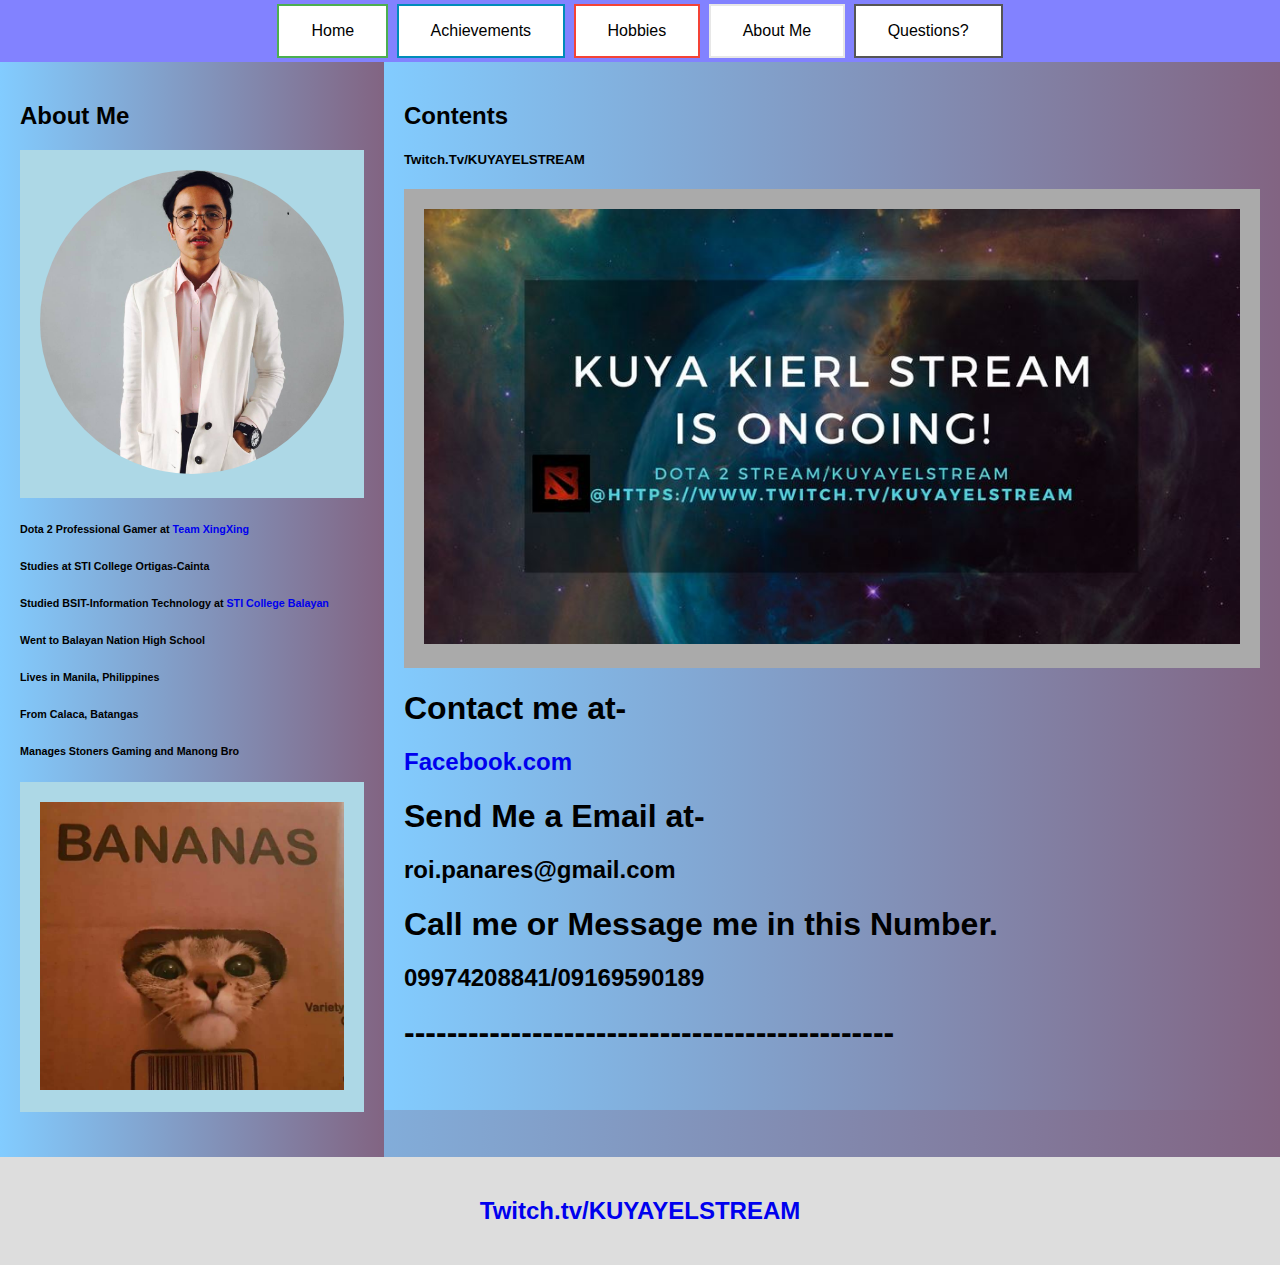
<file: index.html>
<?php include('header.php') ?>
<!DOCTYPE html>
<html lang="en">
<head>
<title>Page Title</title>
<meta charset="UTF-8">
<meta name="viewport" content="width=device-width, initial-scale=1">
<link rel="stylesheet" type="text/css" href="css/style.css">
<style type="text/css">
	* {
    box-sizing: border-box;
}


body {
    font-family: Arial, Helvetica, sans-serif;
    margin: 0;
}





.header h1 {
    font-size: 40px;
}


.navbar {
    overflow: hidden;
    background-color: #333;
}





.navbar a.right {
    float: right;
}


.navbar a:hover {
    background-color: #ddd;
    color: black;
}


.row {  
    display: -ms-flexbox; /* IE10 */
    display: flex;
    -ms-flex-wrap: wrap; /* IE10 */
    flex-wrap: wrap;
}

.side {
    -ms-flex: 30%; /* IE10 */
    flex: 30%;
    background-color: #aaa;
    padding: 20px;
}


.main {   
    -ms-flex: 70%; /* IE10 */
    flex: 70%;
    background-color: white;
    padding: 20px;
}

.fakeimg {
    background-color: lightblue;
    width: 100%;
    padding: 20px;
}
.fakeimg img {
    border-radius: 50%;
}
.fakeimg1 {
    background-color: #aaa;
    width: 100%;
    padding: 20px;
}
.fakeimg2 {
    background-color: lightblue;
    width: 100%;
    padding: 20px;
}

/* Footer */
.footer {
    padding: 20px;
    text-align: center;
    background: #ddd;
}
a{
  text-decoration: none;
}

/* Responsive layout - when the screen is less than 700px wide, make the two columns stack on top of each other instead of next to each other */
@media screen and (max-width: 700px) {
    .row {   
        flex-direction: column;
    }
}

/* Responsive layout - when the screen is less than 400px wide, make the navigation links stack on top of each other instead of next to each other */
@media screen and (max-width: 400px) {
    .navbar a {
        float: none;
        width: 100%;
    }
}
.button {
    background-color: #4CAF50; /* Green */
    border: none;
    color: white;
    padding: 16px 32px;
    text-align: center;
    text-decoration: none;
    display: inline-block;
    font-size: 16px;
    margin: 4px 2px;
    -webkit-transition-duration: 0.4s; /* Safari */
    transition-duration: 0.4s;
    cursor: pointer;
}

.button1 {
    background-color: white; 
    color: black; 
    border: 2px solid #4CAF50;
}

.button1:hover {
    background-color: #4CAF50;
    color: white;
    border-radius: 50%;
}

.button2 {
    background-color: white; 
    color: black; 
    border: 2px solid #008CBA;
}

.button2:hover {
    background-color: #008CBA;
    color: white;
    border-radius: 50%;
}

.button3 {
    background-color: white; 
    color: black; 
    border: 2px solid #f44336;
}

.button3:hover {
    background-color: #f44336;
    color: white;
    border-radius: 50%;
}

.button4 {
    background-color: white;
    color: black;
    border: 2px solid #e7e7e7;
}

.button4:hover {background-color: #e7e7e7;
border-radius: 50%;}

.button5 {
    background-color: white;
    color: black;
    border: 2px solid #555555;
}

.button5:hover {
    background-color: #555555;
    color: white;
    border-radius: 50%;
}
header
{
  text-align: center;
  background-color:rgb(130, 130, 255) ;
}
#grad1 {
    height: 100%;
    background-image: linear-gradient(to left, rgb(130, 100, 130), rgb(130, 204, 255)); 
}

</style>
</head>
<body>
 <header>
	 <a href = "index.html"><button class="button button1">Home</button></a>
	<a href = "achievements.html"><button class="button button2">Achievements</button></a>
	 <a href = "hobbies.html"><button class="button button3">Hobbies</button></a>
	 <a href = "About.html"><button class="button button4">About Me</button></a>
	 <a href = "questions.html"><button class="button button5">Questions?</button></a>
</header>





<div class="row" id="grad1">
  <div class="side"id = "grad1">
      <h2>About Me</h2>
      
      <div class="fakeimg"><img src="img/picture.jpg" height=30%; width=100%;></div>
      <h6>Dota 2 Professional Gamer at <a href="#">Team XingXing</a><h6>
	<h6>Studies at STI College Ortigas-Cainta<h6>
	<h6>Studied BSIT-Information Technology at <a href="#">STI College Balayan</a><h6>
	<h6>Went to Balayan Nation High School<h6>
	<h6>Lives in Manila, Philippines<h6>
	<h6>From Calaca, Batangas<h6>
	<h6>Manages Stoners Gaming and Manong Bro<h6>
	<div class="fakeimg2"><img src="img/cat.jpg" height=30%; width=100%;></div>

  </div>
  <div class="main" id="grad1">
      <h2>Contents</h2>
      <h5>Twitch.Tv/KUYAYELSTREAM</h5>
      <div class="fakeimg1"><img src="img/cover.jpg" height=30%; width=100%;></div>
      <h1>Contact me at-</h1>
      <h2><a href="https://www.facebook.com/ItsRoiPnrsOfficial">Facebook.com</a></h2>
      <h1>Send Me a Email at-</h1>
      <h2>roi.panares@gmail.com</h2>
      <h1>Call me or Message me in this Number.</h1>
      <h2>09974208841/09169590189</h2>
      <h1>----------------------------------------------</h1>
      <br>
      
  </div>
</div>

<div class="footer">
  <h2><a href="#">Twitch.tv/KUYAYELSTREAM</a></h2>
</div>

</body>
</html>
</file>
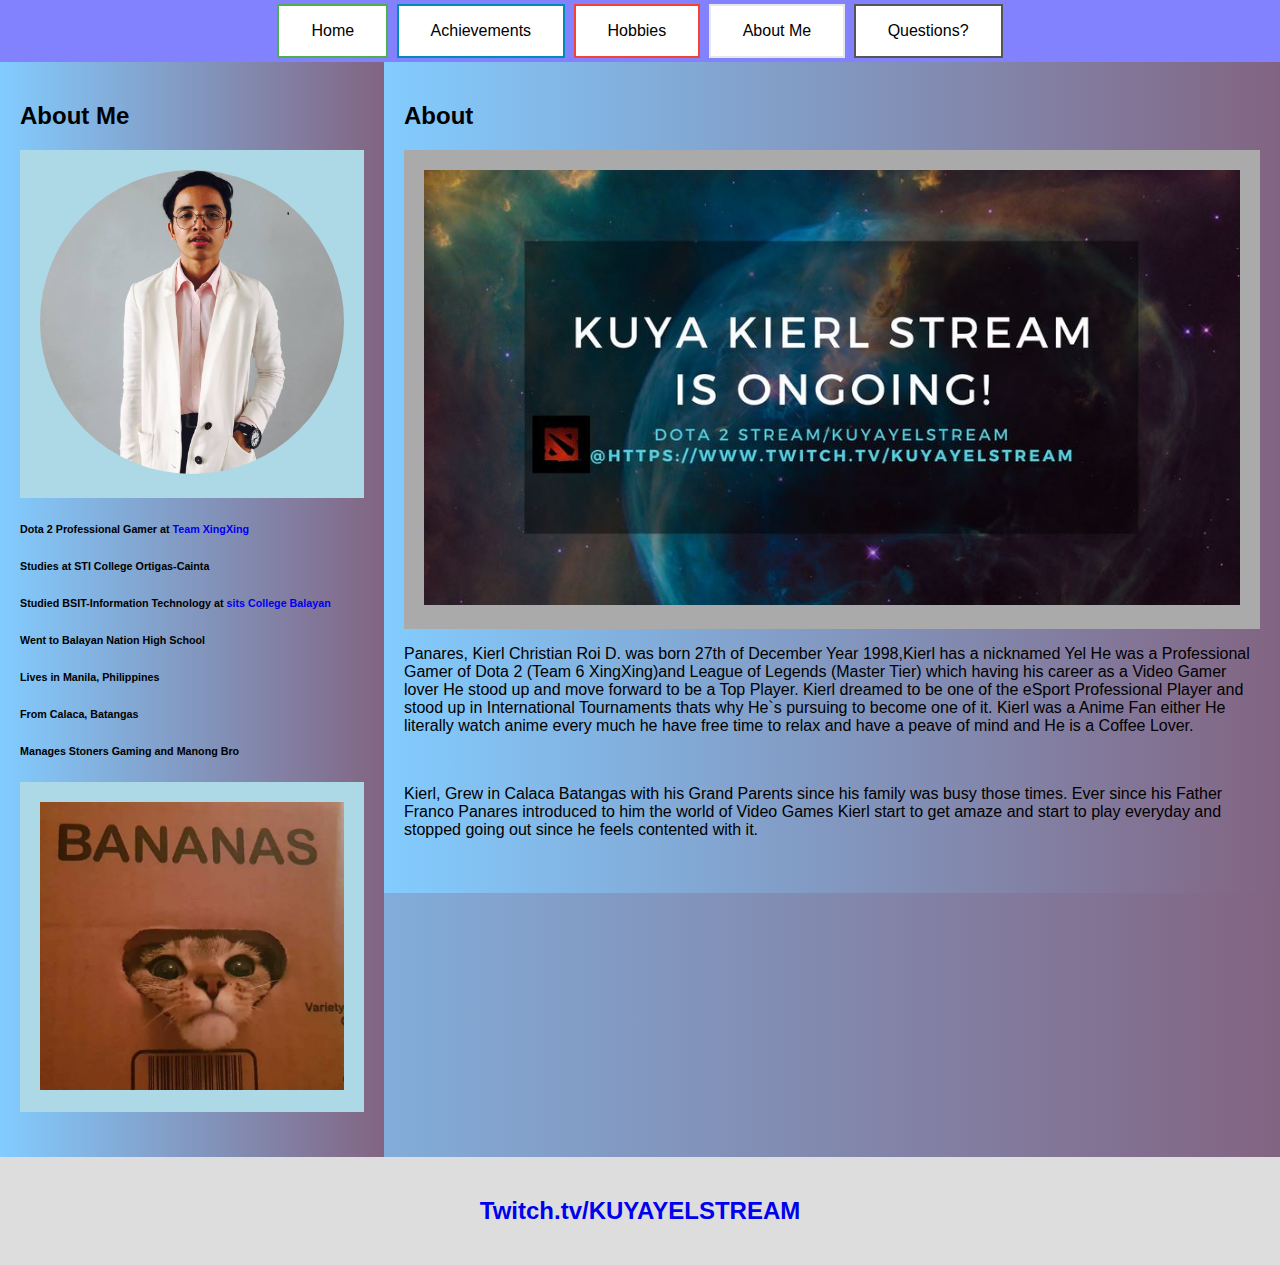
<file: About.html>
<?php include('header.php') ?>
<!DOCTYPE html>
<html lang="en">
<head>
<title>Page Title</title>
<meta charset="UTF-8">
<meta name="viewport" content="width=device-width, initial-scale=1">
<link rel="stylesheet" type="text/css" href="css/style.css">
<style type="text/css">
	.button {
    background-color: #4CAF50; /* Green */
    border: none;
    color: white;
    padding: 16px 32px;
    text-align: center;
    text-decoration: none;
    display: inline-block;
    font-size: 16px;
    margin: 4px 2px;
    -webkit-transition-duration: 0.4s; /* Safari */
    transition-duration: 0.4s;
    cursor: pointer;
}

.button1 {
    background-color: white; 
    color: black; 
    border: 2px solid #4CAF50;
}

.button1:hover {
    background-color: #4CAF50;
    color: white;
    border-radius: 50%;
}

.button2 {
    background-color: white; 
    color: black; 
    border: 2px solid #008CBA;
}

.button2:hover {
    background-color: #008CBA;
    color: white;
    border-radius: 50%;
}

.button3 {
    background-color: white; 
    color: black; 
    border: 2px solid #f44336;
}

.button3:hover {
    background-color: #f44336;
    color: white;
    border-radius: 50%;
}

.button4 {
    background-color: white;
    color: black;
    border: 2px solid #e7e7e7;
}

.button4:hover {background-color: #e7e7e7;
border-radius: 50%;}

.button5 {
    background-color: white;
    color: black;
    border: 2px solid #555555;
}

.button5:hover {
    background-color: #555555;
    color: white;
    border-radius: 50%;
}

	* {
    box-sizing: border-box;
}


body {
    font-family: Arial, Helvetica, sans-serif;
    margin: 0;
}





.header h1 {
    font-size: 40px;
}


.navbar {
    overflow: hidden;
    background-color: #333;
}





.navbar a.right {
    float: right;
}


.navbar a:hover {
    background-color: #ddd;
    color: black;
}


.row {  
    display: -ms-flexbox; /* IE10 */
    display: flex;
    -ms-flex-wrap: wrap; /* IE10 */
    flex-wrap: wrap;
}

.side {
    -ms-flex: 30%; /* IE10 */
    flex: 30%;
    background-color: #aaa;
    padding: 20px;
}


.main {   
    -ms-flex: 70%; /* IE10 */
    flex: 70%;
    background-color: white;
    padding: 20px;
}

.fakeimg {
    background-color: lightblue;
    width: 100%;
    padding: 20px;
}
.fakeimg img {
    border-radius: 50%;
}
.fakeimg1 {
    background-color: #aaa;
    width: 100%;
    padding: 20px;
}
.fakeimg2 {
    background-color: lightblue;
    width: 100%;
    padding: 20px;
}

/* Footer */
.footer {
    padding: 20px;
    text-align: center;
    background: #ddd;
}
a{
  text-decoration: none;
}

/* Responsive layout - when the screen is less than 700px wide, make the two columns stack on top of each other instead of next to each other */
@media screen and (max-width: 700px) {
    .row {   
        flex-direction: column;
    }
}

/* Responsive layout - when the screen is less than 400px wide, make the navigation links stack on top of each other instead of next to each other */
@media screen and (max-width: 400px) {
    .navbar a {
        float: none;
        width: 100%;
    }
}
header
{
  text-align: center;
  background-color:rgb(130, 130, 255) ;
}
#grad1 {
    height: 100%;
    background-image: linear-gradient(to left, rgb(130, 100, 130), rgb(130, 204, 255)); 
}


</style>
</head>
<body>
  <header>
 <a href = "index.html"><button class="button button1">Home</button></a>
	<a href = "achievements.html"><button class="button button2">Achievements</button></a>
	 <a href = "hobbies.html"><button class="button button3">Hobbies</button></a>
	 <a href = "About.html"><button class="button button4">About Me</button></a>
	 <a href = "questions.html"><button class="button button5">Questions?</button></a>
</header>





<div class="row" id="grad1">
  <div class="side"id="grad1">
      <h2>About Me</h2>
      
      <div class="fakeimg"><img src="img/picture.jpg" height=30%; width=100%;></div>
      <h6>Dota 2 Professional Gamer at <a href="#">Team XingXing</a><h6>
	<h6>Studies at STI College Ortigas-Cainta<h6>
	<h6>Studied BSIT-Information Technology at <a href="#">sits College Balayan</a><h6>
	<h6>Went to Balayan Nation High School<h6>
	<h6>Lives in Manila, Philippines<h6>
	<h6>From Calaca, Batangas<h6>
	<h6>Manages Stoners Gaming and Manong Bro<h6>
	<div class="fakeimg2"><img src="img/cat.jpg" height=30%; width=100%;></div>

  </div>
  <div class="main" id="grad1">
      <h2>About</h2>
      
      <div class="fakeimg1"><img src="img/cover.jpg" height=30%; width=100%;></div>
      <p>Panares, Kierl Christian Roi D. was born 27th of December Year 1998,Kierl has a
      nicknamed Yel He was a Professional Gamer of Dota 2 (Team 6 XingXing)and League of Legends (Master Tier) which having his career as a Video Gamer lover He stood up and move forward to be a Top Player.
  Kierl dreamed to be one of the eSport Professional Player and stood up in International Tournaments thats why He`s pursuing to become one of it.
Kierl was a Anime Fan either He literally watch anime every much he have free time to relax and have a peave of mind and He is a Coffee Lover.</p><br>
	<p>Kierl, Grew in Calaca Batangas with his Grand Parents since his family was busy those times. Ever since his Father Franco Panares introduced to him the world of Video Games Kierl start to get amaze and start to play everyday and stopped going out since he feels contented with it.</p>
      <br>
      
  </div>
</div>

<div class="footer">
  <h2><a href="#">Twitch.tv/KUYAYELSTREAM</a></h2>
</div>

</body>
</html>
</file>
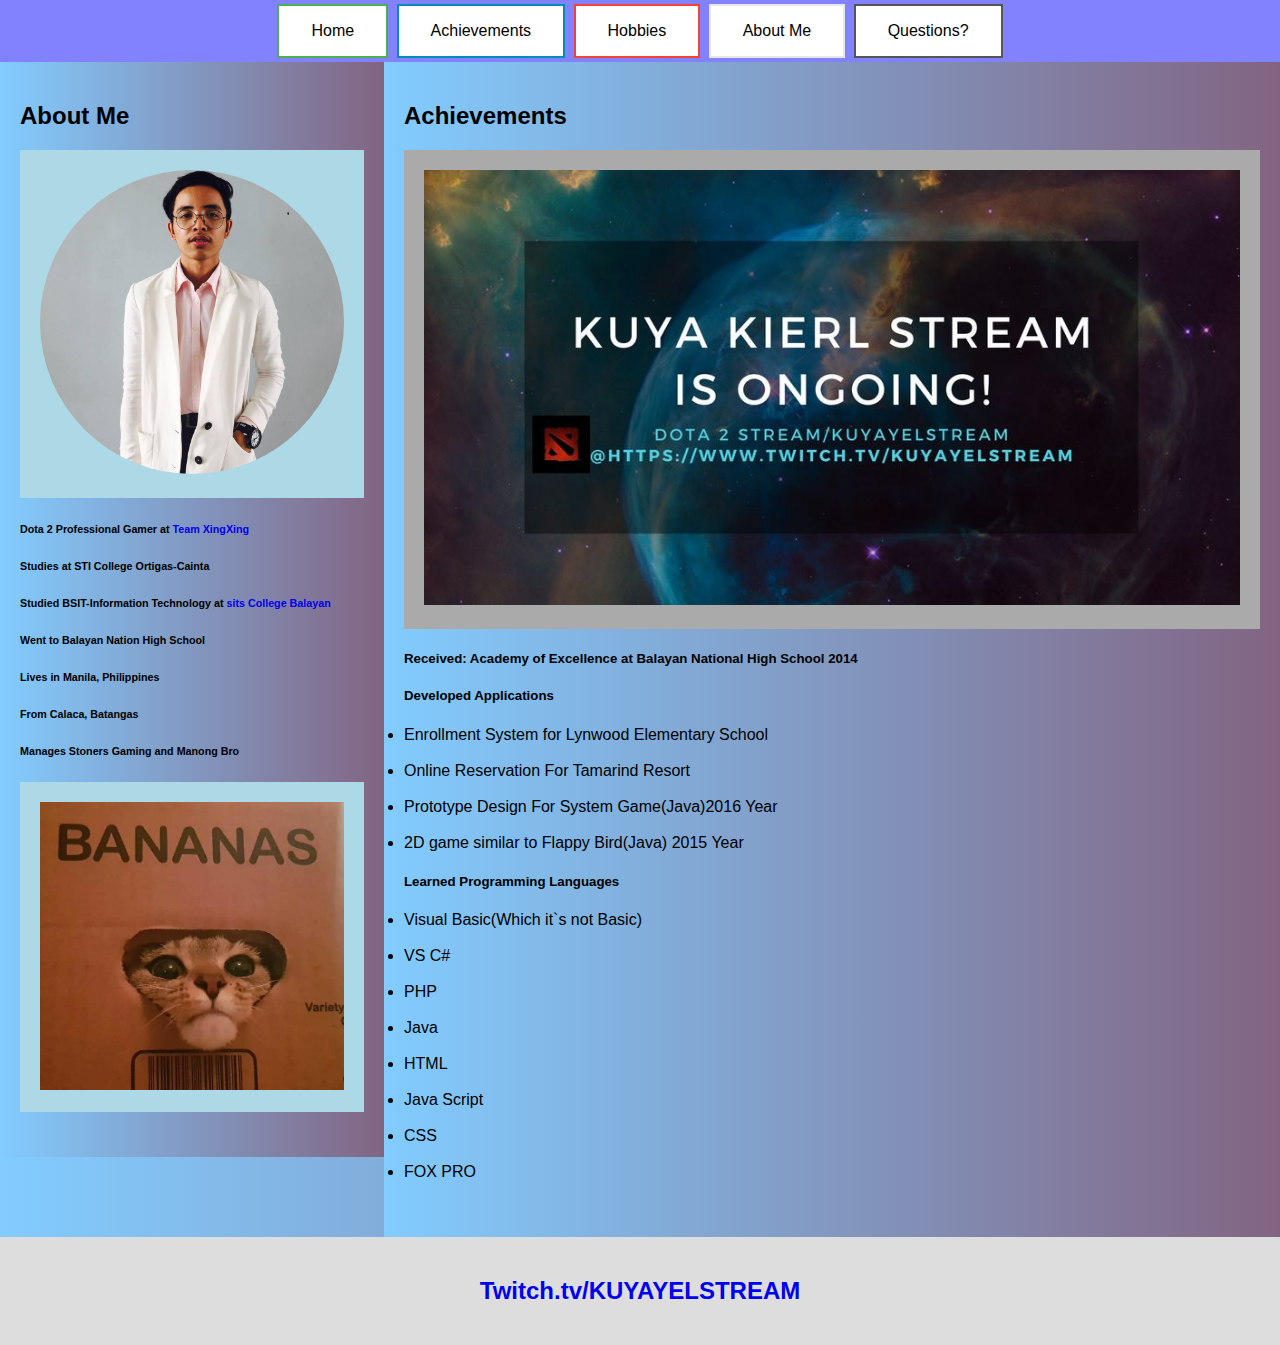
<file: achievements.html>
<?php include('header.php') ?>
<!DOCTYPE html>
<html lang="en">
<head>
<title>Page Title</title>
<meta charset="UTF-8">
<meta name="viewport" content="width=device-width, initial-scale=1">
<link rel="stylesheet" type="text/css" href="css/style.css">
<style type="text/css">
	<style type="text/css">
	* {
    box-sizing: border-box;
}


body {
    font-family: Arial, Helvetica, sans-serif;
    margin: 0;
}





.header h1 {
    font-size: 40px;
}


.navbar {
    overflow: hidden;
    background-color: #333;
}





.navbar a.right {
    float: right;
}


.navbar a:hover {
    background-color: #ddd;
    color: black;
}


.row {  
    display: -ms-flexbox; /* IE10 */
    display: flex;
    -ms-flex-wrap: wrap; /* IE10 */
    flex-wrap: wrap;
}

.side {
    -ms-flex: 30%; /* IE10 */
    flex: 30%;
    background-color: #aaa;
    padding: 20px;
}


.main {   
    -ms-flex: 70%; /* IE10 */
    flex: 70%;
    background-color: white;
    padding: 20px;
}

.fakeimg {
    background-color: lightblue;
    width: 100%;
    padding: 20px;
}
.fakeimg img {
    border-radius: 50%;
}
.fakeimg1 {
    background-color: #aaa;
    width: 100%;
    padding: 20px;
}
.fakeimg2 {
    background-color: lightblue;
    width: 100%;
    padding: 20px;
}

/* Footer */
.footer {
    padding: 20px;
    text-align: center;
    background: #ddd;
}
a{
  text-decoration: none;
}

/* Responsive layout - when the screen is less than 700px wide, make the two columns stack on top of each other instead of next to each other */
@media screen and (max-width: 700px) {
    .row {   
        flex-direction: column;
    }
}

/* Responsive layout - when the screen is less than 400px wide, make the navigation links stack on top of each other instead of next to each other */
@media screen and (max-width: 400px) {
    .navbar a {
        float: none;
        width: 100%;
    }
}

.button {
    background-color: #4CAF50; /* Green */
    border: none;
    color: white;
    padding: 16px 32px;
    text-align: center;
    text-decoration: none;
    display: inline-block;
    font-size: 16px;
    margin: 4px 2px;
    -webkit-transition-duration: 0.4s; /* Safari */
    transition-duration: 0.4s;
    cursor: pointer;

}

.button1 {
    background-color: white; 
    color: black; 
    border: 2px solid #4CAF50;
}

.button1:hover {
    background-color: #4CAF50;
    color: white;
    border-radius: 50%;
}

.button2 {
    background-color: white; 
    color: black; 
    border: 2px solid #008CBA;
}

.button2:hover {
    background-color: #008CBA;
    color: white;
    border-radius: 50%;
}

.button3 {
    background-color: white; 
    color: black; 
    border: 2px solid #f44336;
}

.button3:hover {
    background-color: #f44336;
    color: white;
    border-radius: 50%;
}

.button4 {
    background-color: white;
    color: black;
    border: 2px solid #e7e7e7;
}

.button4:hover {background-color: #e7e7e7;
border-radius: 50%;}

.button5 {
    background-color: white;
    color: black;
    border: 2px solid #555555;
}

.button5:hover {
    background-color: #555555;
    color: white;
    border-radius: 50%;
}
header
{
  text-align: center;
  background-color:rgb(130, 130, 255) ;
}
#grad1 {
    height: 100%;
    background-image: linear-gradient(to left, rgb(130, 100, 130), rgb(130, 204, 255)); 
}

</style>
</head>
<body>

 <header>
 <a href = "index.html"><button class="button button1">Home</button></a>
	<a href = "achievements.html"><button class="button button2">Achievements</button></a>
	 <a href = "hobbies.html"><button class="button button3">Hobbies</button></a>
	 <a href = "About.html"><button class="button button4">About Me</button></a>
	 <a href = "questions.html"><button class="button button5">Questions?</button></a>
</header>





<div class="row" id="grad1">
  <div class="side" id="grad1">
      <h2>About Me</h2>
      
      <div class="fakeimg"><img src="img/picture.jpg" height=30%; width=100%;></div>
      <h6>Dota 2 Professional Gamer at <a href="#">Team XingXing</a><h6>
	<h6>Studies at STI College Ortigas-Cainta<h6>
	<h6>Studied BSIT-Information Technology at <a href="#">sits College Balayan</a><h6>
	<h6>Went to Balayan Nation High School<h6>
	<h6>Lives in Manila, Philippines<h6>
	<h6>From Calaca, Batangas<h6>
	<h6>Manages Stoners Gaming and Manong Bro<h6>
	<div class="fakeimg2"><img src="img/cat.jpg" height=30%; width=100%;></div>

  </div>
  <div class="main" id="grad1">
      <h2>Achievements</h2>
      
      <div class="fakeimg1"><img src="img/cover.jpg" height=30%; width=100%;></div>
      <h5>Received: Academy of Excellence at Balayan National High School 2014</h5>
      <h5>Developed Applications</h5>
      <li>Enrollment System for Lynwood Elementary School</li><br>
      <li>Online Reservation For Tamarind Resort</li><br>
      <li>Prototype Design For System Game(Java)2016 Year</li><br>
      <li>2D game similar to Flappy Bird(Java) 2015 Year</li>
      <h5>Learned Programming Languages</h5>
      <li>Visual Basic(Which it`s not Basic)</li><br>
      <li>VS C#</li><br>
      <li>PHP</li><br>
      <li>Java</li><br>
      <li>HTML</li><br>
      <li>Java Script</li><br>
      <li>CSS</li><br>
      <li>FOX PRO</li><br>
      <br>
      
  </div>
</div>

<div class="footer">
  <h2><a href="#">Twitch.tv/KUYAYELSTREAM</a></h2>
</div>

</body>
</html>
</file>
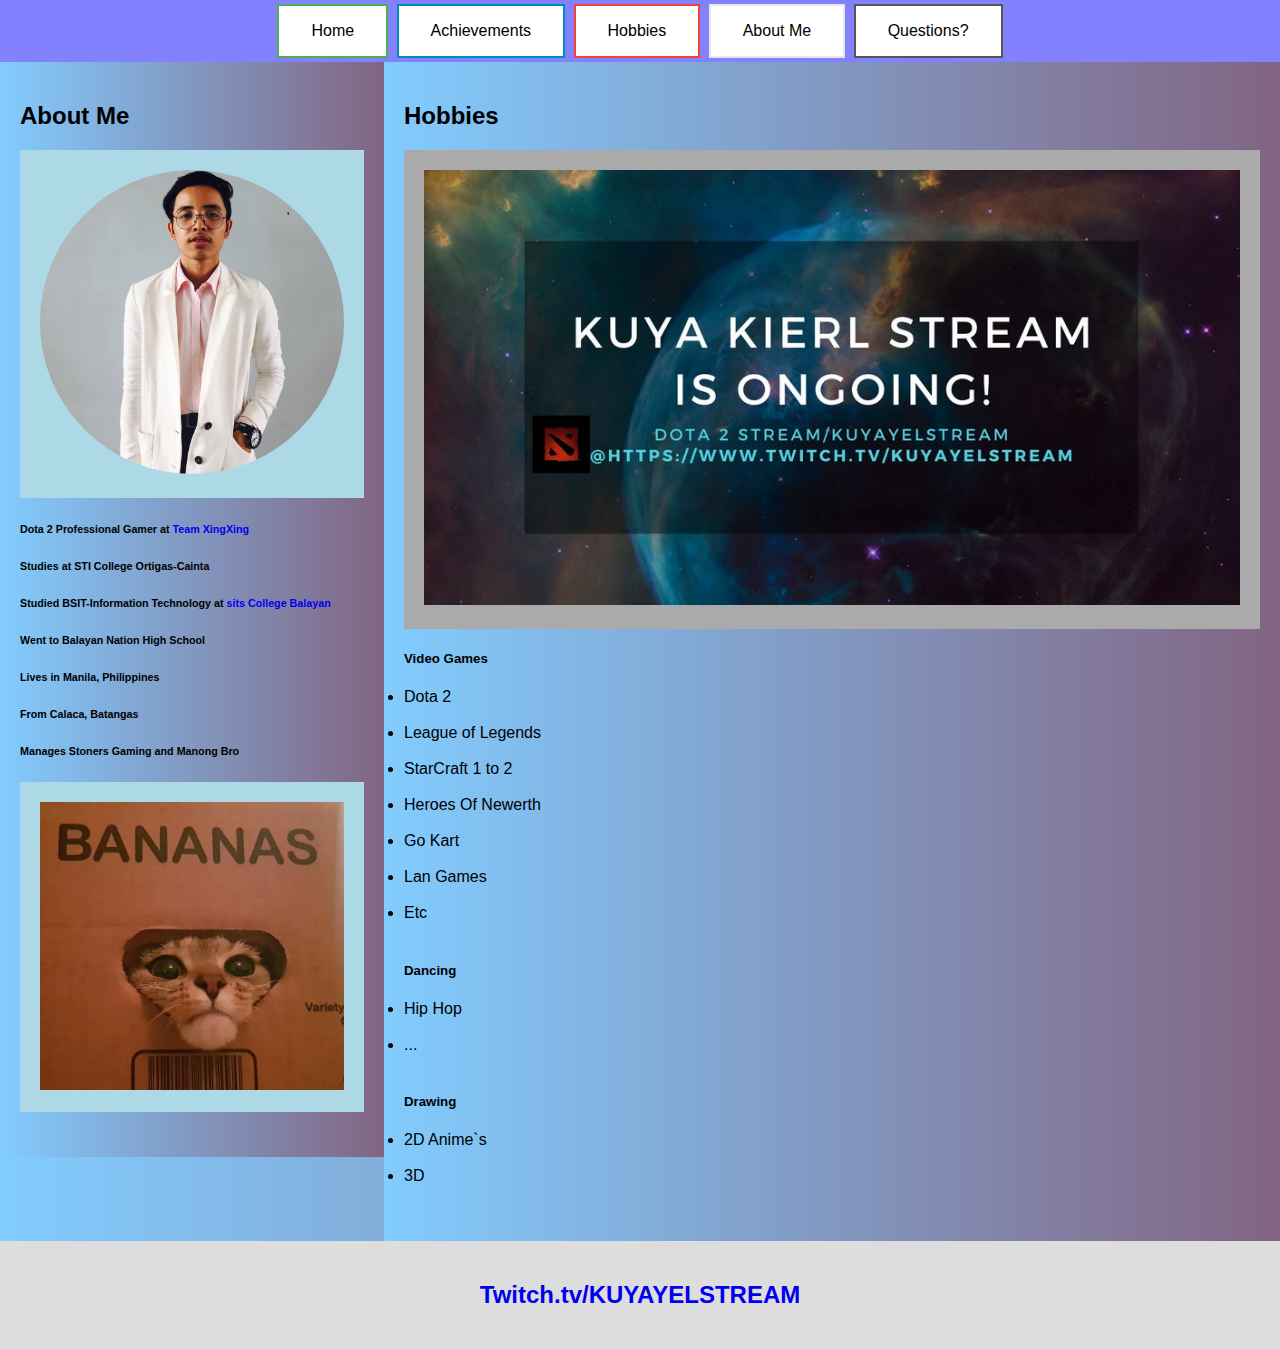
<file: hobbies.html>
<?php include('header.php') ?>
<!DOCTYPE html>
<html lang="en">
<head>
<title>Page Title</title>
<meta charset="UTF-8">
<meta name="viewport" content="width=device-width, initial-scale=1">
<link rel="stylesheet" type="text/css" href="css/style.css">

	<style type="text/css">
	.button {
    background-color: #4CAF50; /* Green */
    border: none;
    color: white;
    padding: 16px 32px;
    text-align: center;
    text-decoration: none;
    display: inline-block;
    font-size: 16px;
    margin: 4px 2px;
    -webkit-transition-duration: 0.4s; /* Safari */
    transition-duration: 0.4s;
    cursor: pointer;
}

.button1 {
    background-color: white; 
    color: black; 
    border: 2px solid #4CAF50;
}

.button1:hover {
    background-color: #4CAF50;
    color: white;
    border-radius: 50%;
}

.button2 {
    background-color: white; 
    color: black; 
    border: 2px solid #008CBA;
}

.button2:hover {
    background-color: #008CBA;
    color: white;
    border-radius: 50%;
}

.button3 {
    background-color: white; 
    color: black; 
    border: 2px solid #f44336;
}

.button3:hover {
    background-color: #f44336;
    color: white;
    border-radius: 50%;
}

.button4 {
    background-color: white;
    color: black;
    border: 2px solid #e7e7e7;
}

.button4:hover {background-color: #e7e7e7;
border-radius: 50%;}

.button5 {
    background-color: white;
    color: black;
    border: 2px solid #555555;
}

.button5:hover {
    background-color: #555555;
    color: white;
    border-radius: 50%;
}

	* {
    box-sizing: border-box;
}


body {
    font-family: Arial, Helvetica, sans-serif;
    margin: 0;
}





.header h1 {
    font-size: 40px;
}


.navbar {
    overflow: hidden;
    background-color: #333;
}





.navbar a.right {
    float: right;
}


.navbar a:hover {
    background-color: #ddd;
    color: black;
}


.row {  
    display: -ms-flexbox; /* IE10 */
    display: flex;
    -ms-flex-wrap: wrap; /* IE10 */
    flex-wrap: wrap;
}

.side {
    -ms-flex: 30%; /* IE10 */
    flex: 30%;
    background-color: #aaa;
    padding: 20px;
}


.main {   
    -ms-flex: 70%; /* IE10 */
    flex: 70%;
    background-color: white;
    padding: 20px;
}

.fakeimg {
    background-color: lightblue;
    width: 100%;
    padding: 20px;
}
.fakeimg img {
    border-radius: 50%;
}
.fakeimg1 {
    background-color: #aaa;
    width: 100%;
    padding: 20px;
}
.fakeimg2 {
    background-color: lightblue;
    width: 100%;
    padding: 20px;
}

/* Footer */
.footer {
    padding: 20px;
    text-align: center;
    background: #ddd;
}
a{
  text-decoration: none;
}

/* Responsive layout - when the screen is less than 700px wide, make the two columns stack on top of each other instead of next to each other */
@media screen and (max-width: 700px) {
    .row {   
        flex-direction: column;
    }
}

/* Responsive layout - when the screen is less than 400px wide, make the navigation links stack on top of each other instead of next to each other */
@media screen and (max-width: 400px) {
    .navbar a {
        float: none;
        width: 100%;
    }
}

header
{
  text-align: center;
  background-color:rgb(130, 130, 255) ;
}
#grad1 {
    height: 100%;
    background-image: linear-gradient(to left, rgb(130, 100, 130), rgb(130, 204, 255)); 
}
</style>
</head>
<body>
 <header>
 <a href = "index.html"><button class="button button1">Home</button></a>
	<a href = "achievements.html"><button class="button button2">Achievements</button></a>
	 <a href = "hobbies.html"><button class="button button3">Hobbies</button></a>
	 <a href = "About.html"><button class="button button4">About Me</button></a>
	 <a href = "questions.html"><button class="button button5">Questions?</button></a>
</header>





<div class="row" id="grad1">
  <div class="side" id="grad1">
      <h2>About Me</h2>
      
      <div class="fakeimg"><img src="img/picture.jpg" height=30%; width=100%;></div>
      <h6>Dota 2 Professional Gamer at <a href="#">Team XingXing</a><h6>
	<h6>Studies at STI College Ortigas-Cainta<h6>
	<h6>Studied BSIT-Information Technology at <a href="#">sits College Balayan</a><h6>
	<h6>Went to Balayan Nation High School<h6>
	<h6>Lives in Manila, Philippines<h6>
	<h6>From Calaca, Batangas<h6>
	<h6>Manages Stoners Gaming and Manong Bro<h6>
	<div class="fakeimg2"><img src="img/cat.jpg" height=30%; width=100%;></div>

  </div>
  <div class="main" id="grad1">
      <h2>Hobbies</h2>
      
      <div class="fakeimg1"><img src="img/cover.jpg" height=30%; width=100%;></div>
      <h5>Video Games</h5>
      
      	<li>Dota 2</li><br>	
      	<li>League of Legends</li><br>
      	<li>StarCraft 1 to 2</li><br>
      	<li>Heroes Of Newerth</li><br>
      	<li>Go Kart</li><br>
      	<li>Lan Games</li><br>
      	<li>Etc</li><br>
      	<h5>Dancing</h5>
      
      	<li>Hip Hop</li><br>	
      	<li>...</li><br>
      	<h5>Drawing</h5>
      
      	<li>2D Anime`s</li><br>	
      	<li>3D</li><br>
      <br>
      
  </div>
</div>

<div class="footer">
  <h2><a href="#">Twitch.tv/KUYAYELSTREAM</a></h2>
</div>

</body>
</html>
</file>
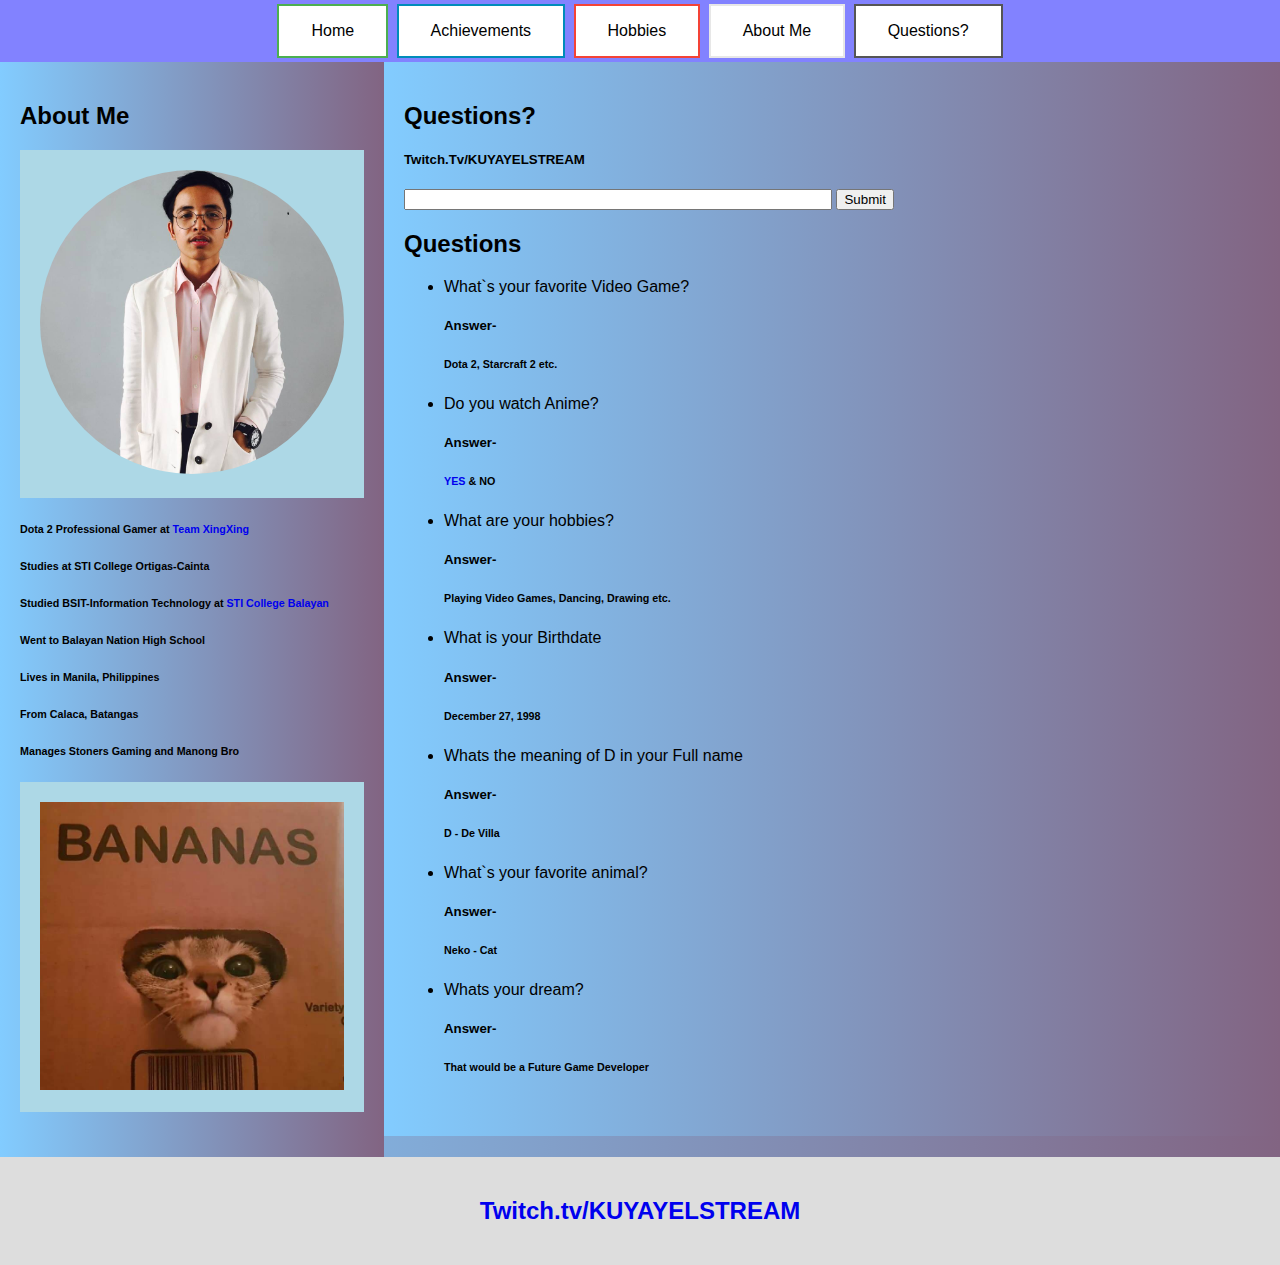
<file: questions.html>
<?php include('header.php') ?>
<!DOCTYPE html>
<html lang="en">
<head>
<title>Page Title</title>
<meta charset="UTF-8">
<meta name="viewport" content="width=device-width, initial-scale=1">
<link rel="stylesheet" type="text/css" href="css/style.css">
<style type="text/css">
	* {
    box-sizing: border-box;
}


body {
    font-family: Arial, Helvetica, sans-serif;
    margin: 0;
}






.header h1 {
    font-size: 40px;
}


.navbar {
    overflow: hidden;
    background-color: #333;
}





.navbar a.right {
    float: right;
}


.navbar a:hover {
    background-color: #ddd;
    color: black;
}


.row {  
    display: -ms-flexbox; /* IE10 */
    display: flex;
    -ms-flex-wrap: wrap; /* IE10 */
    flex-wrap: wrap;
}

.side {
    -ms-flex: 30%; /* IE10 */
    flex: 30%;
    background-color: #aaa;
    padding: 20px;
}


.main {   
    -ms-flex: 70%; /* IE10 */
    flex: 70%;
    background-color: white;
    padding: 20px;
}

.fakeimg {
    background-color: lightblue;
    width: 100%;
    padding: 20px;
}
.fakeimg img {
    border-radius: 50%;
}
.fakeimg1 {
    background-color: #aaa;
    width: 100%;
    padding: 20px;
}
.fakeimg2 {
    background-color: lightblue;
    width: 100%;
    padding: 20px;
}

/* Footer */
.footer {
    padding: 20px;
    text-align: center;
    background: #ddd;
}
a{
  text-decoration: none;
}

/* Responsive layout - when the screen is less than 700px wide, make the two columns stack on top of each other instead of next to each other */
@media screen and (max-width: 700px) {
    .row {   
        flex-direction: column;
    }
}

/* Responsive layout - when the screen is less than 400px wide, make the navigation links stack on top of each other instead of next to each other */
@media screen and (max-width: 400px) {
    .navbar a {
        float: none;
        width: 100%;
    }
}
.button {
    background-color: #4CAF50; /* Green */
    border: none;
    color: white;
    padding: 16px 32px;
    text-align: center;
    text-decoration: none;
    display: inline-block;
    font-size: 16px;
    margin: 4px 2px;
    -webkit-transition-duration: 0.4s; /* Safari */
    transition-duration: 0.4s;
    cursor: pointer;
}

.button1 {
    background-color: white; 
    color: black; 
    border: 2px solid #4CAF50;
}

.button1:hover {
    background-color: #4CAF50;
    color: white;
    border-radius: 50%;
}

.button2 {
    background-color: white; 
    color: black; 
    border: 2px solid #008CBA;
}

.button2:hover {
    background-color: #008CBA;
    color: white;
    border-radius: 50%;
}

.button3 {
    background-color: white; 
    color: black; 
    border: 2px solid #f44336;
}

.button3:hover {
    background-color: #f44336;
    color: white;
    border-radius: 50%;
}

.button4 {
    background-color: white;
    color: black;
    border: 2px solid #e7e7e7;
}

.button4:hover {background-color: #e7e7e7;
border-radius: 50%;}

.button5 {
    background-color: white;
    color: black;
    border: 2px solid #555555;
}

.button5:hover {
    background-color: #555555;
    color: white;
    border-radius: 50%;
}
header
{
  text-align: center;
  background-color:rgb(130, 130, 255) ;
}
#grad1 {
    height: 100%;
    background-image: linear-gradient(to left, rgb(130, 100, 130), rgb(130, 204, 255)); 
}

</style>
</head>
<body>
 <header>
 <a href = "index.html"><button class="button button1">Home</button></a>
	<a href = "achievements.html"><button class="button button2">Achievements</button></a>
	 <a href = "hobbies.html"><button class="button button3">Hobbies</button></a>
	 <a href = "About.html"><button class="button button4">About Me</button></a>
	 <a href = "questions.html"><button class="button button5">Questions?</button></a>
</header>





<div class="row" id="grad1">
  <div class="side"id = "grad1">
      <h2>About Me</h2>
      
      <div class="fakeimg"><img src="img/picture.jpg" height=30%; width=100%;></div>
      <h6>Dota 2 Professional Gamer at <a href="#">Team XingXing</a><h6>
	<h6>Studies at STI College Ortigas-Cainta<h6>
	<h6>Studied BSIT-Information Technology at <a href="#">STI College Balayan</a><h6>
	<h6>Went to Balayan Nation High School<h6>
	<h6>Lives in Manila, Philippines<h6>
	<h6>From Calaca, Batangas<h6>
	<h6>Manages Stoners Gaming and Manong Bro<h6>
	<div class="fakeimg2"><img src="img/cat.jpg" height=30%; width=100%;></div>

  </div>
  <div class="main" id="grad1">
      <h2>Questions?</h2>
      <h5>Twitch.Tv/KUYAYELSTREAM</h5>
    	<input type="text" name="" style="width: 50%; height: 50%;">
    	<button>Submit</button>

        <h2>Questions</h2>
        <ul>
            <li>What`s your favorite Video Game?</li>
            <h5>Answer-</h5><h6>Dota 2, Starcraft 2 etc.</h6>
            <li>Do you watch Anime?</li>
            <h5>Answer-</h5><h6><a href="#">YES</a> & NO</h6>
            <li>What are your hobbies?</li>
            <h5>Answer-</h5><h6>Playing Video Games, Dancing, Drawing etc.</h6>
            <li>What is your Birthdate</li>
            <h5>Answer-</h5><h6>December 27, 1998</h6>
            <li>Whats the meaning of D in your Full name</li>
            <h5>Answer-</h5><h6>D - De Villa</h6>
            <li>What`s your favorite animal?</li>
            <h5>Answer-</h5><h6>Neko - Cat</h6>
            <li>Whats your dream?</li>
            <h5>Answer-</h5><h6>That would be a Future Game Developer</h6>
            

        </ul>
      <br>
      
  </div>
</div>

<div class="footer">
  <h2><a href="#">Twitch.tv/KUYAYELSTREAM</a></h2>
</div>

</body>
</html>
</file>
<file: css/style.css>
* {
    box-sizing: border-box;
}


body {
    font-family: Arial, Helvetica, sans-serif;
    margin: 0;
}





.header h1 {
    font-size: 40px;
}


.navbar {
    overflow: hidden;
    background-color: #333;
}





.navbar a.right {
    float: right;
}


.navbar a:hover {
    background-color: #ddd;
    color: black;
}


.row {  
    display: -ms-flexbox; /* IE10 */
    display: flex;
    -ms-flex-wrap: wrap; /* IE10 */
    flex-wrap: wrap;
}

.side {
    -ms-flex: 30%; /* IE10 */
    flex: 30%;
    background-color: #aaa;
    padding: 20px;
}


.main {   
    -ms-flex: 70%; /* IE10 */
    flex: 70%;
    background-color: white;
    padding: 20px;
}

.fakeimg {
    background-color: lightblue;
    width: 100%;
    padding: 20px;
}
.fakeimg img {
    border-radius: 50%;
}
.fakeimg1 {
    background-color: #aaa;
    width: 100%;
    padding: 20px;
}
.fakeimg2 {
    background-color: lightblue;
    width: 100%;
    padding: 20px;
}

/* Footer */
.footer {
    padding: 20px;
    text-align: center;
    background: #ddd;
}
a{
  text-decoration: none;
}

/* Responsive layout - when the screen is less than 700px wide, make the two columns stack on top of each other instead of next to each other */
@media screen and (max-width: 700px) {
    .row {   
        flex-direction: column;
    }
}

/* Responsive layout - when the screen is less than 400px wide, make the navigation links stack on top of each other instead of next to each other */
@media screen and (max-width: 400px) {
    .navbar a {
        float: none;
        width: 100%;
    }
}
</file>
